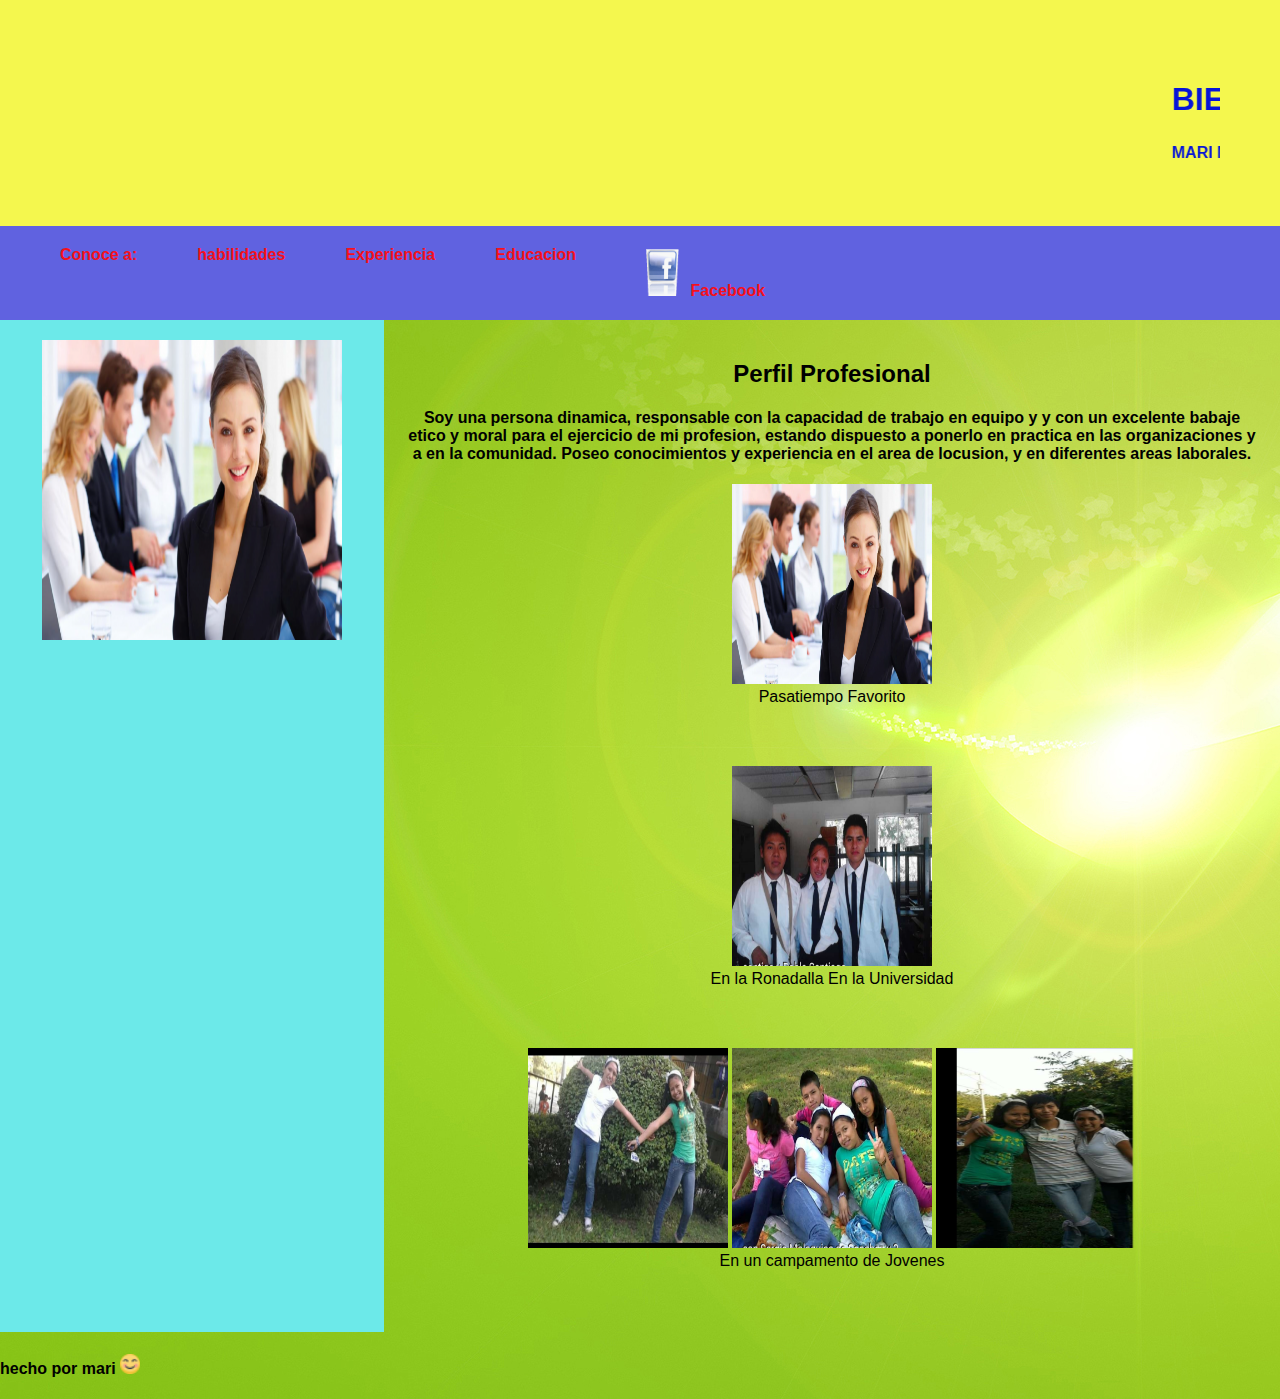
<file: index.html>
<!DOCTYPE html>
<html>
<head>
<title>Inicio</title>
<meta charset="UTF-8">
<meta name="viewport" content="width=device-width, initial-scale=1">
<title>estilo.css</title>
<link rel="stylesheet" href="estilo.css">
</head>
<body>
  
<!-- Header -->
<div class="header">
    <marquee><h1>BIENVENIDOS A MI PAGINA</h1></marquee>
     <marquee direction="center"> <b> MARI MARTINEZ   MARTINEZ </b></marquee>

</div>

<!-- Navigation Bar -->
<div class="navbar">
  
    <b> <a href="conocea.html">Conoce a:</a></b>
    <b><a href="habilidades.html">habilidades</a></b>
    <b> <a href="experiencia.html">Experiencia</a></b>
    <b><a href="educacion.html">Educacion</a></b>
    <b><a href="https://www.facebook.com/"> <img src="facevueltas.gif" width="50" height="50"alt="section"> Facebook</a></b>
   

</div>

<!-- The flexible grid (content) -->
<div class="row">
  <div class="side">
  
     <!--<div class="fakeimg" style="height:200px;">Image</div-->
        
    <img src="imgprof.png" width="300" height="300" alt="section">
    
  
  </div>
  <div class="main">
    
    <body background="fondo4.jpg" bgcolor="FFCECB">
    <h2>Perfil Profesional</h2>
    <h4> Soy una persona dinamica, responsable con la capacidad 
     de trabajo en equipo y y con un excelente babaje
     etico y moral para el ejercicio de mi profesion, estando dispuesto
     a ponerlo en practica en las organizaciones y a en la comunidad.
     
     Poseo conocimientos y experiencia en el area de locusion,
    y en diferentes areas laborales. </h4>
   


    
        <img src="imgprof.png" width="200" height="200" alt="section">
        <div class="fakeimg" style="height:60px;"> Pasatiempo Favorito</div><br>

    
    
        <img src="rondallauni.jpg" width="200" height="200" alt="section">
        <div class="fakeimg" style="height:60px;"> En la Ronadalla En la Universidad</div><br>
    
    
        <img src="campa2.jpg" width="200" height="200" alt="section">
        <img src="campa1.jpg" width="200" height="200" alt="section">
        <img src="campa3.jpg" width="200" height="200" alt="section">
        <div class="fakeimg" style="height:60px;">En un campamento de Jovenes</div>
</div>

<!-- pie de página -->
<div class="footer">
  <h4>hecho por mari <img src="emogi.png" width="20" height="20" alt="section"></h4>
</div>

</body>
</html>
</file>
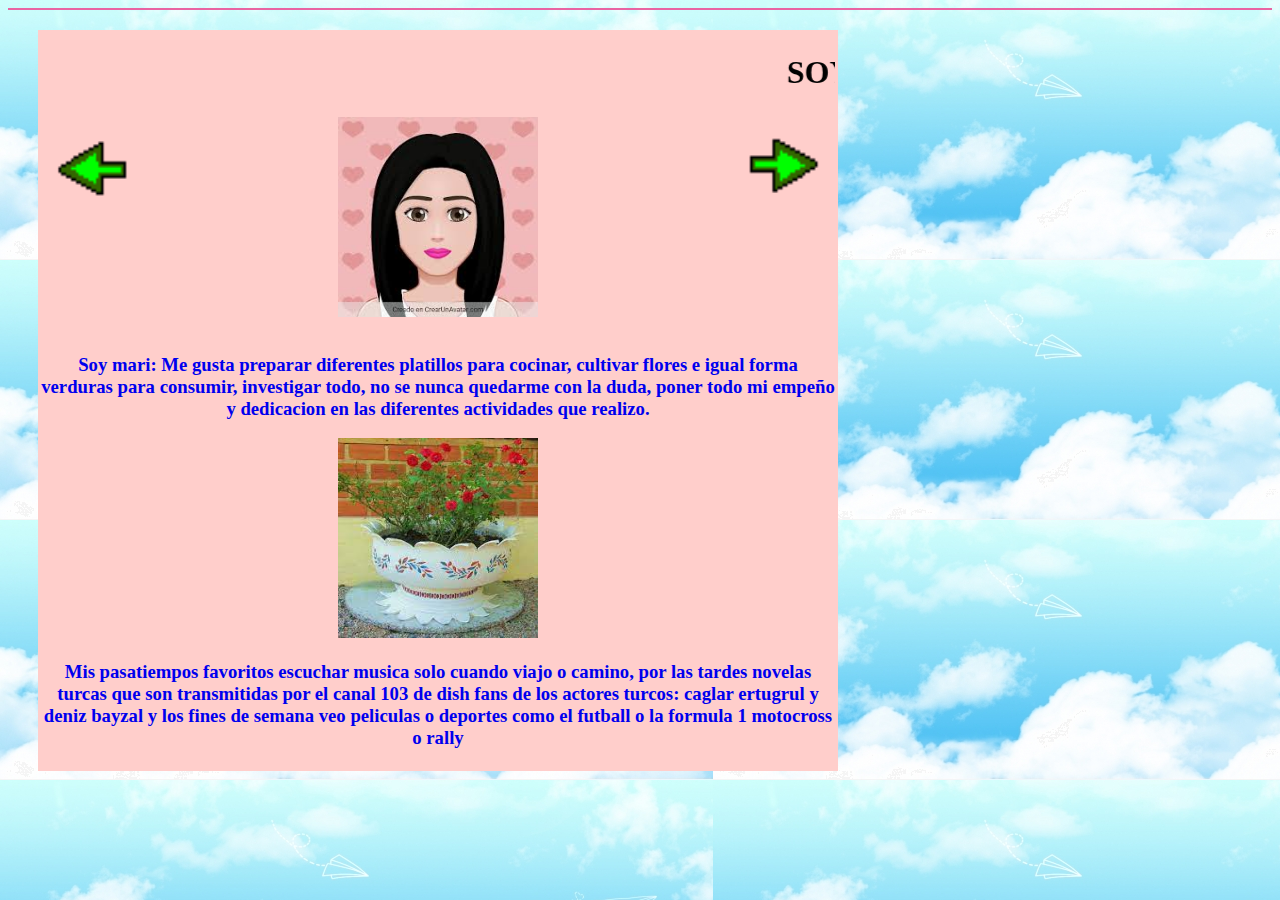
<file: conocea.html>
<!DOCTYPE html>
<html>
<head>
<title>conoceA</title>
<meta charset="UTF-8">
<meta name="viewport" content="width=device-width, initial-scale=1">
<title>acerca.css</title>
<STYLE>A {text-decoration: none;} </STYLE>
<link rel="stylesheet" href="acerca.css">
</head>
<body>
    
    <div class="header">
       
     </div> 
         
     
    <div class="navbar">
        <div class="side">
            
 <body background="272762.jpg" bgcolor="FFCECB">

            <table width="800" bgcolor=FFCECB align=center>
            <tr>
                <td>
                    <marquee direction="left"> <h1>  SOY MARI </h1></marquee>
        
 <a class='manita2.gif' href='index.html' ><img src='manita2.gif' width="90" height="100"align =left>
 <a class='manita1.gif' href='habilidades.html' ><img src='manita1.gif' width="90" height="100"align =right>
                
          <br>
    
    <div align="center"><img src="mona.jpg" width= "200" height="200" align =center></div>
       </br>
         
         <div class="row">
            <div class="side">

           <h3>Soy mari: Me gusta preparar diferentes platillos para cocinar,
            cultivar flores e igual forma verduras para consumir, 
            investigar todo, no se nunca quedarme con la duda, poner todo mi empeño 
            y dedicacion en las diferentes actividades que realizo. </h3>
           

            
            <div align="center"><img src="flormaseta.jpg" width= "200" height="200"> </div>
            
        
               
         <p> <b><h3>  Mis pasatiempos favoritos 
            escuchar musica solo cuando viajo o camino, 
            por las tardes novelas turcas  que son transmitidas por el canal 103 de dish 
            fans de los actores turcos: caglar ertugrul  y deniz bayzal
            y  los fines de semana veo peliculas o deportes como el futball o la formula 1
            motocross  o rally</h3> </b> </p> 
              
              
            </div>
        
</div>
</div>


<title>videos, imagenes y audios</title>
<!--audio src="gatos.mp3" controls></audio>
<video src="paisaje.mp4"width="200" height="200" controls ></video--> 

</body>

</html>
</file>
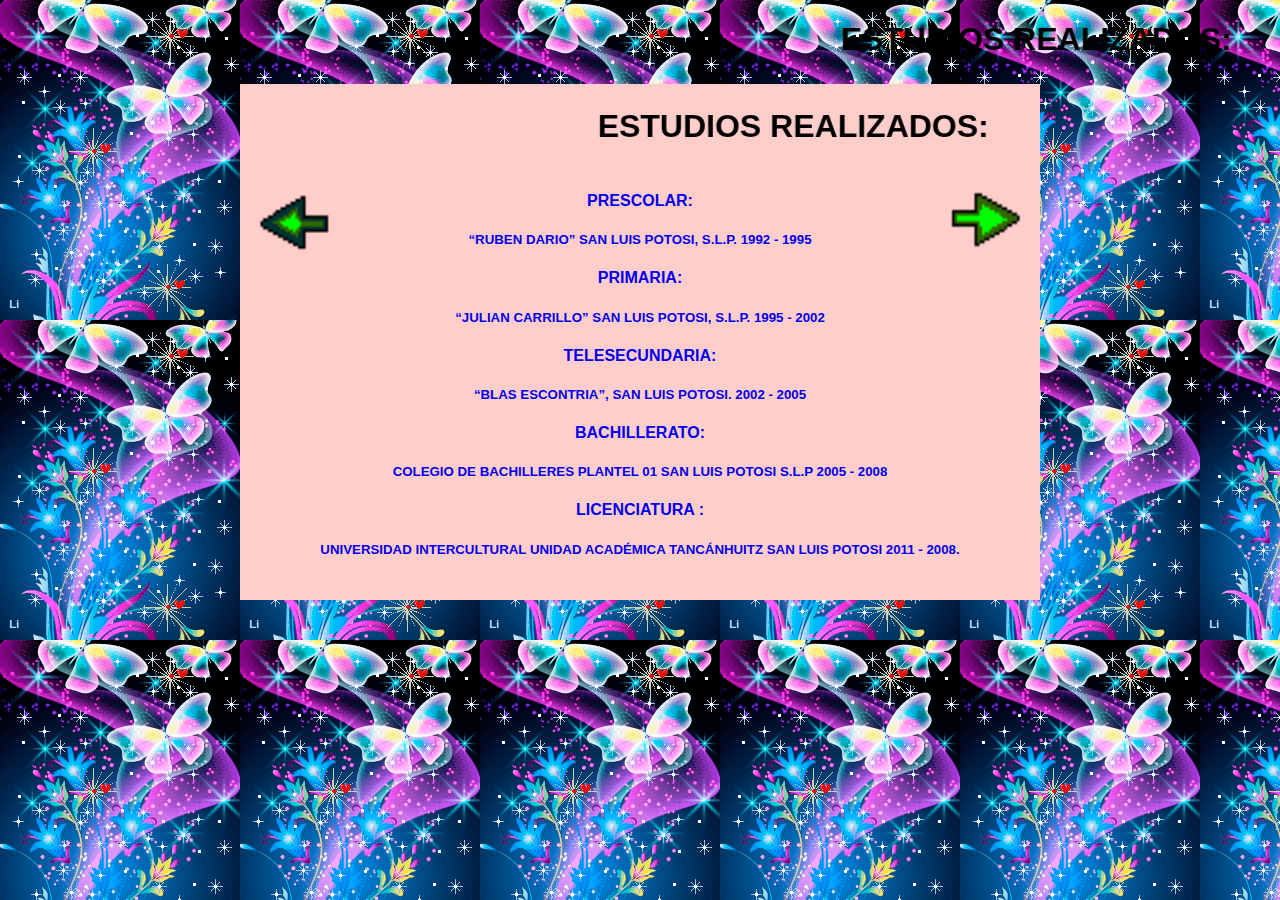
<file: educacion.html>
<!DOCTYPE html>
<html lang="en">
<head>
    <meta charset="UTF-8">
    <meta name="viewport" content="width=device-width, initial-scale=1.0">
    <title>Educacion</title>
    <STYLE>A {text-decoration: none;} </STYLE>
    <link rel="stylesheet" href="educacion.css">
</head>
<body>
 
<body background="gif.gif" bgcolor="FFCECB">

        <table width="800" bgcolor=FFCECB align=center>
      
            <MARQUEE BEHAVIOR=ALTERNATE>   <h1 style="color:000000">ESTUDIOS REALIZADOS:</h1> </MARQUEE>
 
        <tr>
            <td> 

                <MARQUEE BEHAVIOR=ALTERNATE>   <h1 style="color:000000">ESTUDIOS REALIZADOS:</h1> </MARQUEE>

                <a class='manita2.gif' href='experiencia.html' ><img src='manita2.gif' width="90" height="100"align =left>
                    <a class='manita1.gif' href='index.html' ><img src='manita1.gif' width="90" height="100"align =right>
                   
                     
      <h4> PRESCOLAR:</h4>
        
          <h5>“RUBEN DARIO” SAN LUIS POTOSI, S.L.P. 1992 - 1995 </h5>
     
       <h4> PRIMARIA:</h4>
           <h5> “JULIAN CARRILLO” SAN LUIS POTOSI, S.L.P. 1995 - 2002</h5>

      <h4>  TELESECUNDARIA:</h4>
          <h5> “BLAS ESCONTRIA”, SAN LUIS POTOSI. 2002 - 2005</h5>


      <h4>  BACHILLERATO:</h4>  
          <h5> COLEGIO DE BACHILLERES PLANTEL 01
                SAN LUIS POTOSI S.L.P 2005 - 2008</h5>

      <h4> LICENCIATURA :</h4>
          <h5>  UNIVERSIDAD INTERCULTURAL UNIDAD ACADÉMICA 
                TANCÁNHUITZ SAN LUIS POTOSI 2011 - 2008. </h5>
          
            <br>
         
            </td>
        </tr>
   
        
    
</body>
</html>
</file>
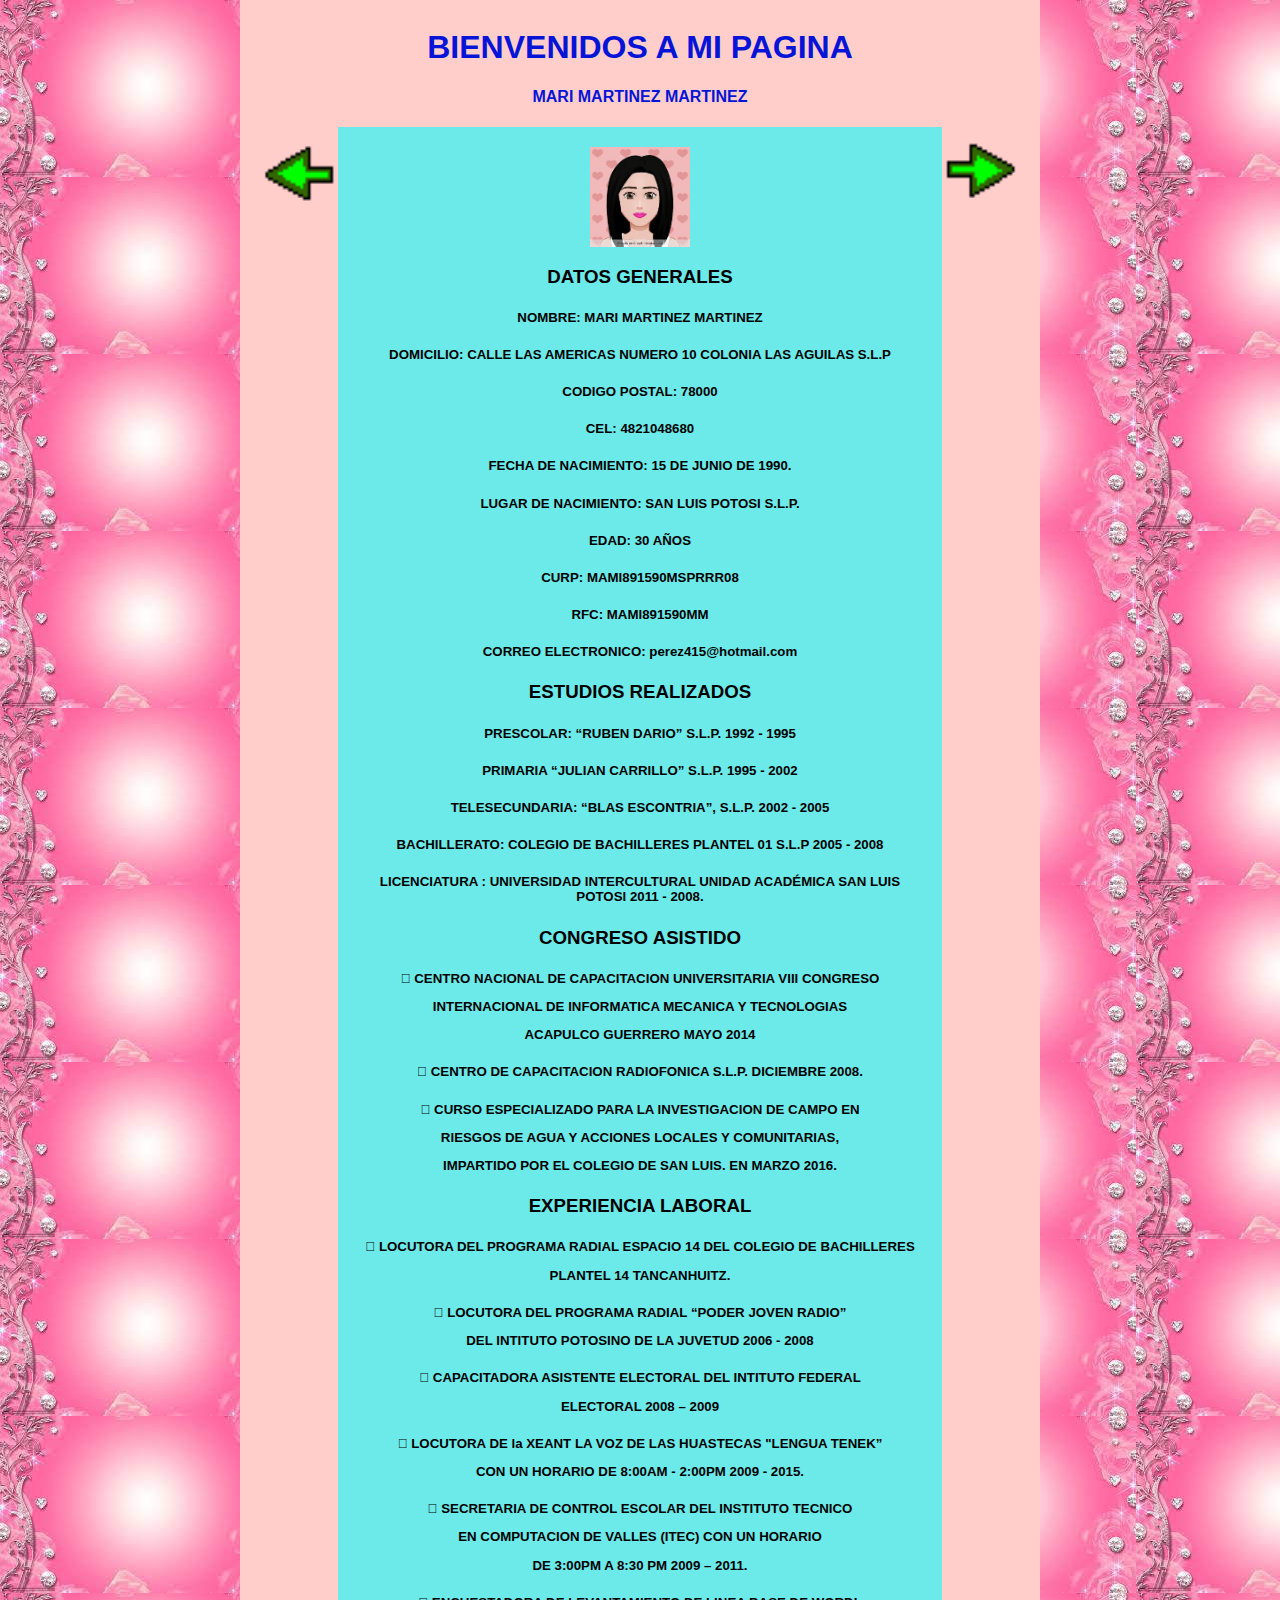
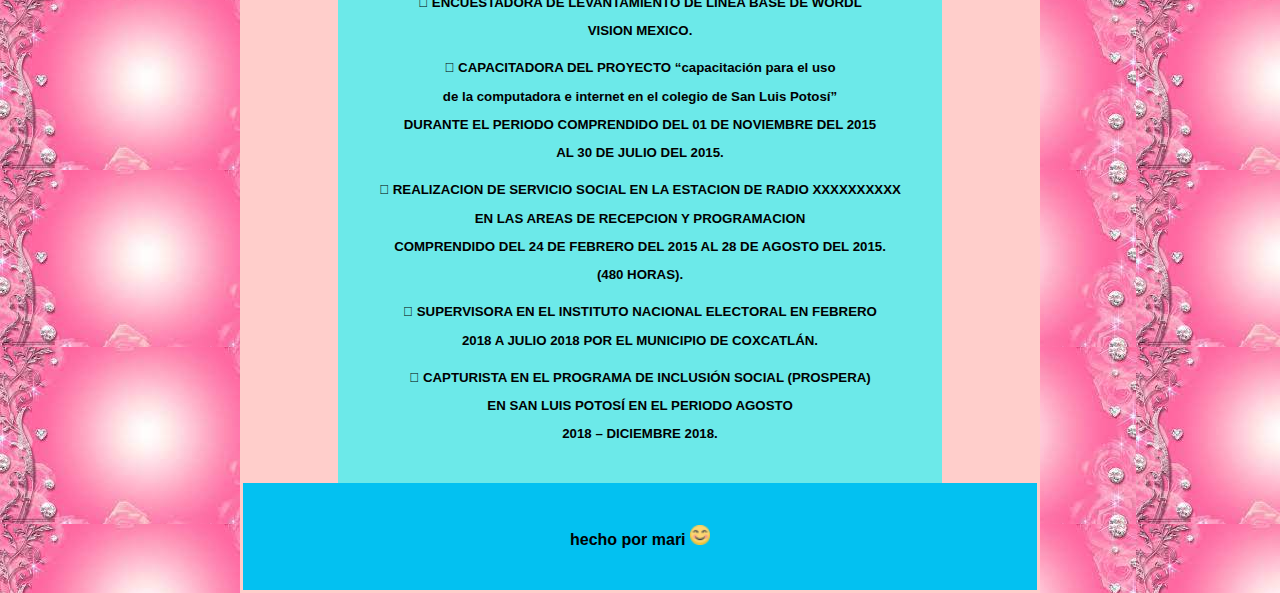
<file: experiencia.html>
<!DOCTYPE html>
<html lang="en">
<head>
    <title>Experiencia</title>
    <meta charset="UTF-8">
    <meta name="viewport" content="width=device-width, initial-scale=1.0">
    <title>experiencia.css</title>
    <STYLE>A {text-decoration: none;} </STYLE>
<link rel="stylesheet" href="experiencia.css">
</head>
<body>
  

    <body background="fondobonito.jpg" bgcolor="FFCECB">

        <table width="800" bgcolor=FFCECB align=center>
        <tr>
            <td>
 
<div class="header">
    <h1>BIENVENIDOS A MI PAGINA</h1>
    <p> <b> MARI MARTINEZ   MARTINEZ </b></p>
    <a class='manita2.gif' href='habilidades.html' ><img src='manita2.gif' width="90" height="100"align =left>
      <a class='manita1.gif' href='educacion.html' ><img src='manita1.gif' width="90" height="100"align =right>
  
    
      </div>
      <div class="row">
      <div class="side">
        
        <img src="mona.jpg" width="100" height="100" alt="section"align =center> </a>
          
        
          <h3> DATOS GENERALES</h3>
          
          <h5> NOMBRE: MARI MARTINEZ MARTINEZ</h5>
          <h5> DOMICILIO: CALLE LAS AMERICAS NUMERO 10 COLONIA LAS AGUILAS  S.L.P</h5>
          <h5>CODIGO POSTAL: 78000</h5>
          <h5> CEL: 4821048680 </h5>
          <h5> FECHA DE NACIMIENTO: 15 DE JUNIO DE 1990.</h5>
          <h5>LUGAR DE NACIMIENTO: SAN LUIS POTOSI S.L.P.</h5>
          <h5> EDAD: 30 AÑOS</h5>
        
          <h5> CURP: MAMI891590MSPRRR08</h5>
          <h5> RFC: MAMI891590MM</h5>
          <h5> CORREO ELECTRONICO: perez415@hotmail.com  </p></h5>
      
          <h3> ESTUDIOS REALIZADOS  </h3>
            <h5> PRESCOLAR: “RUBEN DARIO” 
               S.L.P. 1992 - 1995</h5>
            <h5>  PRIMARIA “JULIAN CARRILLO” 
                  S.L.P. 1995 - 2002
            <h5>  TELESECUNDARIA: “BLAS ESCONTRIA”,
             S.L.P. 2002 - 2005</h5>
            <h5> BACHILLERATO:   COLEGIO DE BACHILLERES PLANTEL 01
              S.L.P 2005 - 2008</h5>
            <h5> LICENCIATURA : UNIVERSIDAD INTERCULTURAL UNIDAD ACADÉMICA SAN LUIS POTOSI 2011 - 2008.
             </h5>
      
            <h3>  CONGRESO ASISTIDO </h3>
               <h5><p> CENTRO NACIONAL DE CAPACITACION UNIVERSITARIA
                VIII CONGRESO </p> <p> INTERNACIONAL DE INFORMATICA MECANICA Y TECNOLOGIAS </p>
               </p>ACAPULCO GUERRERO MAYO 2014</p>
               
                <h5>   CENTRO DE CAPACITACION RADIOFONICA S.L.P. DICIEMBRE 2008.
               
                <h5>  <p>  CURSO ESPECIALIZADO PARA LA INVESTIGACION DE CAMPO EN</p>
               <p> RIESGOS DE AGUA Y ACCIONES LOCALES Y COMUNITARIAS,</p> <p>
                IMPARTIDO POR EL COLEGIO DE SAN LUIS. EN MARZO 2016. </p>
                
                <h3>  EXPERIENCIA LABORAL </h3>
                
                   <h5> <p>  LOCUTORA DEL PROGRAMA RADIAL ESPACIO 14 DEL COLEGIO DE
                    BACHILLERES </p> <p>PLANTEL 14 TANCANHUITZ.</p></h5>
      
                    <h5> <p>  LOCUTORA DEL PROGRAMA RADIAL “PODER JOVEN RADIO” </p> <p>DEL
                    INTITUTO POTOSINO DE LA JUVETUD 2006 - 2008</p></h5>
                  
                    <h5> <p>  CAPACITADORA ASISTENTE ELECTORAL DEL INTITUTO FEDERAL
                    <p>ELECTORAL 2008 – 2009 </p></h5>
                
                    <h5>  <p>  LOCUTORA DE la XEANT LA VOZ DE LAS HUASTECAS  "LENGUA TENEK” </p>
                    <p>CON UN HORARIO DE 8:00AM - 2:00PM   2009 - 2015.</p></h5>
        
                    <h5> <p>  SECRETARIA DE CONTROL ESCOLAR DEL INSTITUTO TECNICO </p> EN
                    COMPUTACION DE VALLES (ITEC)  CON UN HORARIO</p> <p> DE 3:00PM A 8:30 PM 2009 – 2011. </p></h5>
                   
                    <h5><p>  ENCUESTADORA DE LEVANTAMIENTO DE LINEA BASE DE WORDL</p>
                   <p> VISION MEXICO.</h5> </p>
        
                    <h5> <p> CAPACITADORA DEL PROYECTO “capacitación para el uso</p> <p> de la
                    computadora e internet  en el colegio de San Luis Potosí” </p> 
                    <p>DURANTE EL PERIODO COMPRENDIDO  DEL 01 DE NOVIEMBRE DEL 2015</p> 
                    <p> AL 30 DE JULIO DEL 2015. </p></h5>
                    
                     <h5>  <p>   REALIZACION DE SERVICIO SOCIAL EN LA ESTACION DE RADIO XXXXXXXXXX<p> 

                     </p> <p>  EN LAS AREAS DE RECEPCION Y PROGRAMACION</p> <p> COMPRENDIDO
                    DEL 24 DE FEBRERO DEL 2015 AL 28 DE AGOSTO DEL 2015.</p> (480
                    HORAS).</p></h5>
        
                    <h5> <p>  SUPERVISORA EN EL INSTITUTO NACIONAL ELECTORAL EN FEBRERO</p>
                    <p>2018 A JULIO 2018 POR EL MUNICIPIO DE COXCATLÁN. </p></h5>
                    
                    <h5> <p> CAPTURISTA EN EL PROGRAMA DE INCLUSIÓN SOCIAL (PROSPERA) </p> <p> EN
                     SAN LUIS POTOSÍ EN EL PERIODO AGOSTO </p> <p>2018 –
                    DICIEMBRE 2018. </p></h5>
       </div>
      
  
      
     
    </div>
  </div>
  
  <!-- pie de página -->
  <div class="footer">
    <h4>hecho por mari <img src="emogi.png" width="20" height="20" alt="section"></h4>
  </div>
  



</body>
</html>
</file>
<file: estilo.css>
* {
  box-sizing: border-box;
}

/* Estilo del cuerpo */
body {
  font-family: Arial;
  margin: 0;
}

/* Título del encabezado/logotipo */
.header {
  padding: 60px;
  text-align: center;
  background: #f4f74e;
  color: rgb(6, 20, 216);
}

/* Estilo de la barra de navegación superior */
.navbar {
  display: flex;
  background-color: rgb(96, 98, 224);
  padding: 20px 30px;
  text-align: center;
  
}

/* Estilo de los enlaces de la barra de navegación */
.navbar a {
  color: rgb(245, 16, 27);
  padding: 20px 30px;
  text-decoration: none;
  text-align: center;

}

/* Cambiar el color al pasar el ratón */
.navbar a:hover {
  background-color: rgb(243, 227, 86);
  color: rgb(32, 151, 8);
}

/* Contenedor de columnas */
.row {  
  display: flex;
  flex-wrap: wrap;
}

/* Crear dos columnas desiguales que se sientan una al lado de la otra 
/* Barra lateral/columna izquierda */
.side {
  flex: 30%;
  background-color: #6ce9e9;
  padding: 20px;
  text-align: center;
}

/* Columna principal */
.main {
  flex: 70%;
  /*background-color: rgb(224, 86, 201);*/
  padding: 20px;
  text-align: center;
}

/* Imagen falsa, sólo para este ejemplo 
.fakeimg {
  background-color: #aaa;
  width: 100%;
  padding: 20px;
}

/* Pie de página 
.footer {
  padding: 20px;
  text-align: center;
  background: #ddd;
}

/* Diseño responsivo - cuando la pantalla tiene menos de 700px de ancho, 
haga que las dos columnas se apilan una encima de la otra en lugar de una al lado de la otra */

@media screen and (max-width: 700px) {
  .row, .navbar {   
    flex-direction: column; 
    text-align: center;
  }
}
</file>
<file: acerca.css>
* {
    box-sizing: border-box;
  }
  
   Estilo del cuerpo 
  body {
    font-family: Arial;
    text-align: center;
    margin: 0;
    background-image: url("272762.jpg");
    text-decoration:  none;
  }
  
   /*Título del encabezado/logotipo */
  
   .header {
    padding: 1px;
    text-align: center;
   
    background: #e964a2;
    color: rgb(78, 248, 11);
  }
  
.navbar {
    display: flex;
    /*background-color: rgb(236, 240, 235);*/
    padding: 20px 30px;
    
    text-align: center;   
  }
           /*         Estilo de la barra de navegación superior 
.navbar {
    display: flex;
    background-color: rgb(245, 150, 158);
    padding: 20px 30px;*/
}
</file>
<file: educacion.css>
* {
    box-sizing: border-box;
  }
  
  /* Estilo del cuerpo */
  body {
    font-family: Arial;
    text-align: center;
    margin: 0;
   /*background-color: #ffdd90;*/
    
    background-image: url("gif.gif");
    text-decoration:  none;
   }
</file>
<file: experiencia.css>
* {
    box-sizing: border-box;
  }
  
  /* Estilo del cuerpo */
  body {
    font-family: Arial;
    text-align: center;
    margin: 0;
    background-color: #ffdd90;
    
    background-image: url("fondobonito.jpg");
    text-decoration:  none;
   }
  
  /* Título del encabezado/logotipo */
  .header {
    padding: 5px;
    flex: 20%;
    background: ("fondo.jpg") #e467b0;
    color: rgb(6, 20, 216);
  }
  .flotante {
    display:scroll;
        position:fixed;
        bottom:320px;
        right:0px;
}
  
  /* Estilo de la barra de navegación superior */
  .navbar {
    display: flex;
    background-color: rgb(96, 98, 224);
    padding: 20px 30px;
    
   
  }
  
  /* Estilo de los enlaces de la barra de navegación */
  .navbar a {
    color: rgb(245, 16, 27);
    padding: 20px 30px;
    text-decoration: none;
    text-align: center;
  }
  
 
  /* Contenedor de columnas */
  .row {  
    display: flex;
    flex-wrap: wrap;
  }
  
  /* Crear dos columnas desiguales que se sientan una al lado de la otra */
  /* Barra lateral/columna izquierda */
  .side {
    flex: 60%;
    background-color: #6ce9e9;
    
    padding: 20px;
  }
  
  /* Columna principal */
  .main {
    flex: 20%;
    background-color: #0e4e4e;
    /*background-color: rgb(224, 86, 201);*/
    padding: 20px;
  }
  
  /* Imagen falsa, sólo para este ejemplo */
  .fakeimg {
    background-color: #aaa;
    width: 100%;
    padding: 20px;
  }
  
  /* Pie de página */
  .footer {
    padding: 20px;
    text-align: center;
    background: rgb(3, 193, 241);
  }
  
  /* Diseño responsivo - cuando la pantalla tiene menos de 700px de ancho, haga que las dos columnas se apilan una encima de la otra en lugar de una al lado de la otra */
  @media screen and (max-width: 700px) {
    .row, .navbar {   
      flex-direction: column;
    }
  }
</file>
